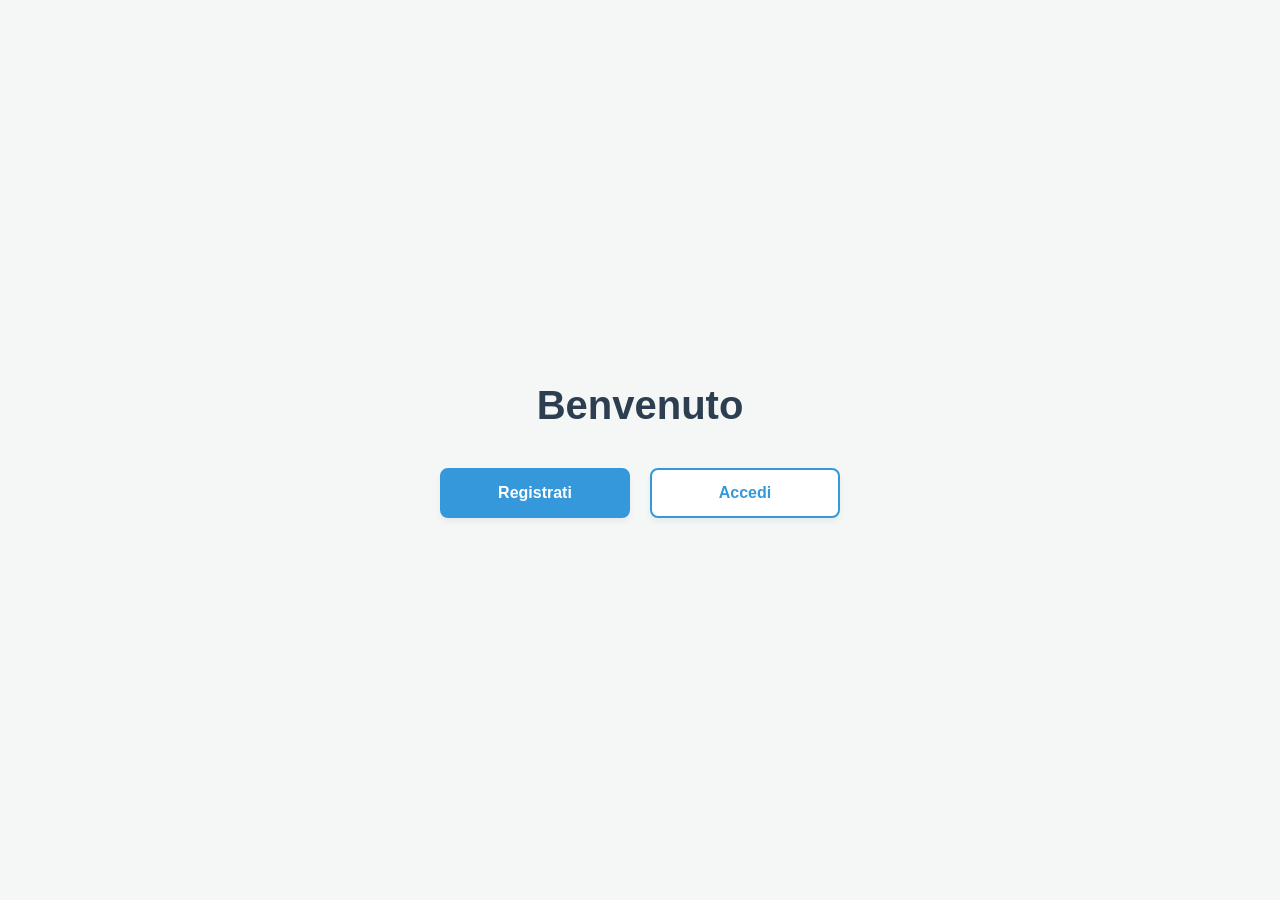
<file: index.html>
<!DOCTYPE html>
<html lang="it">

<head>
  <meta charset="UTF-8">
  <meta name="viewport" content="width=device-width, initial-scale=1.0">
  <link rel="stylesheet" href="./css/home.css">
  <title>Home</title>
</head>

<html>

<body>
  <div class="main-header">
    <h1>Benvenuto</h1>
  </div>
  <div class="main-buttons">
    <a href="./register.php" class="btn-primary">Registrati</a>
    <a href="./login.php" class="btn-secondary">Accedi</a>
  </div>
</body>

</html>
</file>
<file: css/home.css>
* {
  box-sizing: border-box;
  margin: 0;
  padding: 0;
}

body {
  font-family: 'Segoe UI', Tahoma, Geneva, Verdana, sans-serif;
  background-color: #f4f7f6;
  color: #333;
  min-height: 100vh;
  display: flex;
  flex-direction: column;
  justify-content: center;
  align-items: center;
  padding: 20px;
}

.main-header {
  text-align: center;
  margin-bottom: 40px;
}

.main-header h1 {
  font-size: 2.5rem;
  color: #2c3e50;
  font-weight: 600;
}

.main-buttons {
  display: flex;
  gap: 20px;
  justify-content: center;
  align-items: center;
  width: 100%;
  max-width: 400px;
}

.main-buttons a {
  flex: 1;
  padding: 14px 28px;
  font-size: 1rem;
  font-weight: 600;
  text-align: center;
  text-decoration: none;
  border-radius: 8px;
  cursor: pointer;
  transition: all 0.3s ease;
  box-shadow: 0 4px 6px rgba(0, 0, 0, 0.05);
}

.main-buttons .btn-primary {
  background-color: #3498db;
  color: #ffffff;
  border: 2px solid #3498db;
}

.main-buttons .btn-primary:hover {
  background-color: #2980b9;
  border-color: #2980b9;
  transform: translateY(-2px);
  box-shadow: 0 6px 12px rgba(52, 152, 219, 0.2);
}

.main-buttons .btn-secondary {
  background-color: #ffffff;
  color: #3498db;
  border: 2px solid #3498db;
}

.main-buttons .btn-secondary:hover {
  background-color: #3498db;
  color: #ffffff;
  transform: translateY(-2px);
  box-shadow: 0 6px 12px rgba(52, 152, 219, 0.1);
}

.main-buttons a:active {
  transform: translateY(0);
  box-shadow: 0 2px 4px rgba(0, 0, 0, 0.1);
}

@media (max-width: 400px) {
  .main-buttons {
    flex-direction: column;
    gap: 15px;
  }

  .main-buttons a {
    width: 100%;
  }
}
</file>
<file: public/css/home.css>
* {
  box-sizing: border-box;
  margin: 0;
  padding: 0;
}

body {
  font-family: 'Segoe UI', Tahoma, Geneva, Verdana, sans-serif;
  background-color: #f4f7f6;
  color: #333;
  min-height: 100vh;
  display: flex;
  flex-direction: column;
  justify-content: center;
  align-items: center;
  padding: 20px;
}

.main-header {
  text-align: center;
  margin-bottom: 40px;
}

.main-header h1 {
  font-size: 2.5rem;
  color: #2c3e50;
  font-weight: 600;
}

.main-buttons {
  display: flex;
  gap: 20px;
  justify-content: center;
  align-items: center;
  width: 100%;
  max-width: 400px;
}

.main-buttons a {
  flex: 1;
  padding: 14px 28px;
  font-size: 1rem;
  font-weight: 600;
  text-align: center;
  text-decoration: none;
  border-radius: 8px;
  cursor: pointer;
  transition: all 0.3s ease;
  box-shadow: 0 4px 6px rgba(0, 0, 0, 0.05);
}

.main-buttons .btn-primary {
  background-color: #3498db;
  color: #ffffff;
  border: 2px solid #3498db;
}

.main-buttons .btn-primary:hover {
  background-color: #2980b9;
  border-color: #2980b9;
  transform: translateY(-2px);
  box-shadow: 0 6px 12px rgba(52, 152, 219, 0.2);
}

.main-buttons .btn-secondary {
  background-color: #ffffff;
  color: #3498db;
  border: 2px solid #3498db;
}

.main-buttons .btn-secondary:hover {
  background-color: #3498db;
  color: #ffffff;
  transform: translateY(-2px);
  box-shadow: 0 6px 12px rgba(52, 152, 219, 0.1);
}

.main-buttons a:active {
  transform: translateY(0);
  box-shadow: 0 2px 4px rgba(0, 0, 0, 0.1);
}

@media (max-width: 400px) {
  .main-buttons {
    flex-direction: column;
    gap: 15px;
  }

  .main-buttons a {
    width: 100%;
  }
}
</file>
